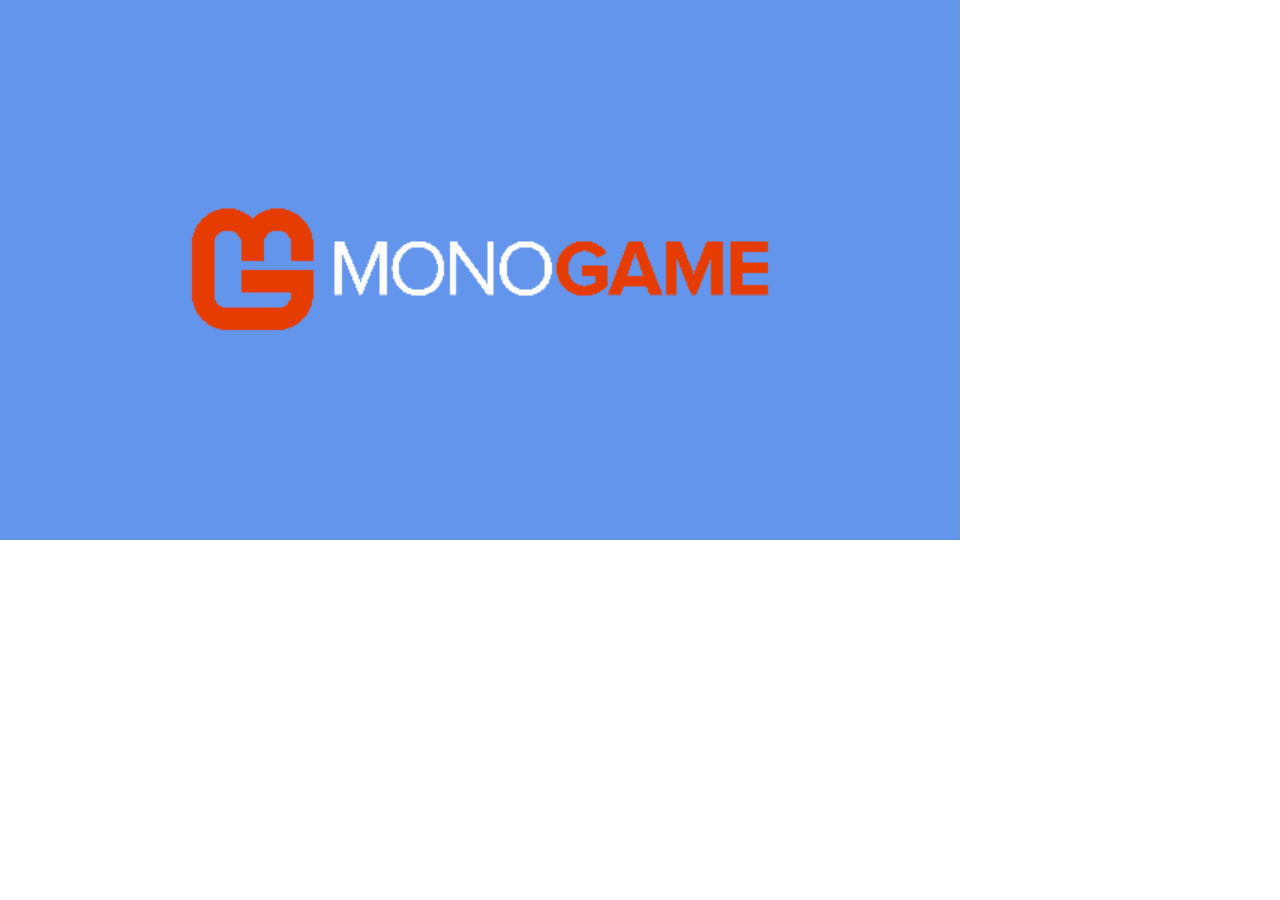
<file: index.html>
<!DOCTYPE html>
<html lang="en">
<head>
    <meta charset="utf-8">
    <meta name="viewport" content="width=device-width, initial-scale=1">
    <title>MonoGame.Web Browser Host Validation</title>
    <style>
        html, body { margin: 0; min-width: 100%; min-height: 100%; overscroll-behavior: none; }
        #monogame-host { position: fixed; inset: 0; overflow: hidden; }
        #monogame-host[data-canvas-resize-policy="Project"], #monogame-host[data-canvas-resize-policy="None"] { position: relative; inset: auto; display: inline-block; }
        #canvas { display: block; width: 100%; height: 100%; border: 0; background: #000; touch-action: none; user-select: none; -webkit-tap-highlight-color: transparent; }
        #monogame-host[data-canvas-resize-policy="Project"] #canvas, #monogame-host[data-canvas-resize-policy="None"] #canvas { width: auto; height: auto; }
        #fullscreen-validation-control { position: absolute; z-index: 2; top: 1rem; left: 1rem; }
        #keyboard-fullscreen-controls { position: absolute; z-index: 2; top: 1rem; left: 1rem; right: 1rem; max-width: 28rem; padding: 0.75rem; border-radius: 0.5rem; background: #17161d; color: white; font: 1rem system-ui, sans-serif; }
        #keyboard-fullscreen-controls[hidden] { display: none; }
        #keyboard-fullscreen-controls button { min-height: 44px; padding: 0.5rem 0.75rem; font: inherit; }
        #keyboard-fullscreen-state { display: block; margin-top: 0.5rem; white-space: pre-line; overflow-wrap: anywhere; }
        #monogame-shell-loading, #monogame-shell-error { position: absolute; z-index: 1; inset: 0; display: grid; place-items: center; padding: 2rem; background: #17161d; color: #f7f5f5; font-family: system-ui, sans-serif; text-align: center; }
        #monogame-shell-loading[hidden], #monogame-shell-error[hidden] { display: none; }
        #monogame-shell-loading { pointer-events: none; }
        .monogame-shell-panel { max-width: 24rem; }
        .monogame-shell-brand { display: flex; align-items: center; justify-content: center; gap: 0.75rem; font-size: 1.5rem; font-weight: 700; letter-spacing: 0.04em; }
        .monogame-shell-brand img { width: 3rem; height: 3rem; }
        .monogame-shell-brand .monogame-shell-logo { display: block; width: min(14rem, calc(100vw - 4rem)); height: auto; }
        #monogame-shell-message { margin: 1.5rem 0 0; line-height: 1.5; }
        .monogame-shell-indicator { width: min(100%, 16rem); height: 0.25rem; margin: 1rem auto 0; overflow: hidden; border-radius: 999px; background: #3d3a45; }
        .monogame-shell-indicator::before { display: block; width: 40%; height: 100%; content: ""; border-radius: inherit; background: #e73c00; animation: monogame-shell-loading 1.2s ease-in-out infinite; }
        #monogame-shell-error { background: #321d23; }
        @keyframes monogame-shell-loading { from { transform: translateX(-125%); } to { transform: translateX(350%); } }
        @media (prefers-reduced-motion: reduce) { .monogame-shell-indicator::before { animation: none; transform: translateX(75%); } }
    </style>
</head>
<body>
    <main id="monogame-host">
        <canvas id="canvas" width="320" height="180" aria-label="MonoGame browser host canvas"></canvas>
        <section id="keyboard-fullscreen-controls" hidden aria-label="Keyboard fullscreen test">
            <button id="keyboard-enter-fullscreen" type="button">Enter fullscreen</button>
            <button id="keyboard-exit-fullscreen" type="button">Exit fullscreen</button>
            <p>Enter fullscreen, then tap the game button below to open the input dialog.</p>
            <output id="keyboard-fullscreen-state" role="status" aria-live="polite">Waiting for the game.</output>
        </section>
        <section id="monogame-shell-loading" hidden aria-labelledby="monogame-shell-loading-title">
            <div class="monogame-shell-panel">
                <div class="monogame-shell-brand">
                    <img id="monogame-shell-loading-title" class="monogame-shell-logo" src="./mglogo.svg" alt="MonoGame">
                </div>
                <p id="monogame-shell-message" role="status" aria-live="polite">Starting MonoGame...</p>
                <div class="monogame-shell-indicator" aria-hidden="true"></div>
            </div>
        </section>
        <section id="monogame-shell-error" hidden role="alert" aria-labelledby="monogame-shell-error-title">
            <div class="monogame-shell-panel">
                <div class="monogame-shell-brand">
                    <img src="./favicon.ico" alt="">
                    <span id="monogame-shell-error-title">MonoGame could not start</span>
                </div>
                <p id="monogame-shell-error-message"></p>
            </div>
        </section>
    </main>
    <noscript><p>MonoGame.Web requires JavaScript.</p></noscript>
    <script type="module">
        const query = new URLSearchParams(globalThis.location.search);
        const keyboardFullscreenEnabled = query.has("keyboard-fullscreen");
        let dialogFullscreenTarget = null;
        const canvasResizePolicy = query.get("canvas-resize-policy") ?? "Adaptive";
        const shellMode = query.get("shell");
        const defaultShellEnabled = shellMode === "default" || shellMode === "error" || shellMode === "canvas-id";
        const loadingScreen = document.getElementById("monogame-shell-loading");
        const loadingMessage = document.getElementById("monogame-shell-message");
        const errorScreen = document.getElementById("monogame-shell-error");
        const errorMessage = document.getElementById("monogame-shell-error-message");
        const DropBudgetBatchCount = 65;
        let entryStopCompletion = null;
        const DropBudgetFileByteLength = 1024 * 1024;
        if (defaultShellEnabled) {
            loadingScreen.hidden = false;
        }

        function showShellError(message) {
            loadingScreen.remove();
            errorMessage.textContent = message;
            errorScreen.hidden = false;
        }

        function dispatchKeyboardEvent(type, code, key) {
            globalThis.dispatchEvent(new KeyboardEvent(type, { code, key }));
        }

        async function waitForDropBatchReleaseAsync(host, batchNumber) {
            const timeout = globalThis.performance.now() + 10000;
            while (host.window.stagedDropBatches.length > 0 || host.window.stagedDropBytes > 0) {
                if (globalThis.performance.now() >= timeout) {
                    throw new Error(`Drop batch ${batchNumber} was not released within ten seconds.`);
                }

                await new Promise((resolve) => globalThis.setTimeout(resolve, 0));
            }
        }

        async function validateDropBudgetAsync(host) {
            const fileSystem = host.native.fileSystem;
            const fileBytes = new Uint8Array(DropBudgetFileByteLength);

            for (let batchNumber = 1; batchNumber <= DropBudgetBatchCount; batchNumber++) {
                const file = new File([fileBytes], `drop-budget-${batchNumber}.bin`, {
                    type: "application/octet-stream"
                });
                await host.window.stageDroppedFilesAsync(
                    [file],
                    fileSystem,
                    host.native.notifyFileDrop,
                    host.native.notifyFileDropComplete);
                await waitForDropBatchReleaseAsync(host, batchNumber);
            }

            globalThis.MonoGameWebHostValidation.reportPhase(
                "dropBudgetValidated",
                `Validated ${DropBudgetBatchCount} sequential ${DropBudgetFileByteLength}-byte drops across the 64 MiB staging budget.`);
        }

        globalThis.MonoGameWebHostValidation = {
            isKeyboardFullscreenValidationEnabled() {
                return keyboardFullscreenEnabled;
            },
            getKeyboardFullscreenCanvasWidth() {
                return document.getElementById("canvas").clientWidth;
            },
            getKeyboardFullscreenCanvasHeight() {
                return document.getElementById("canvas").clientHeight;
            },
            reportKeyboardFullscreenState(phase) {
                const dialog = document.querySelector("#monogame-host dialog");
                const fullscreenTarget = document.fullscreenElement;
                const modal = dialog?.matches(":modal") ?? false;
                if (phase === "dialog opened") {
                    if (!modal) {
                        throw new Error("The keyboard dialog did not open as a modal. Verify the matching framework and runtime packages.");
                    }
                    dialogFullscreenTarget = fullscreenTarget;
                }
                const retained = phase === "dialog closed" && dialogFullscreenTarget != null
                    ? `\nFullscreen retained: ${fullscreenTarget === dialogFullscreenTarget ? "yes" : "no"}`
                    : "";
                const message = `${phase}\nFullscreen: ${fullscreenTarget?.id ?? "inactive"}\nDialog: ${modal ? "modal" : "closed"}\nInput focused: ${dialog?.contains(document.activeElement) ? "yes" : "no"}${retained}`;
                document.getElementById("keyboard-fullscreen-state").textContent = message;
                console.info("[BrowserHostValidation]", "keyboardFullscreenState", message);
            },
            reportPhase(phaseName, message) {
                console.info("[BrowserHostValidation]", phaseName, message);
                if (phaseName === "entryPoint" && query.has("host-stop-entry")) {
                    queueMicrotask(() => {
                        entryStopCompletion = globalThis.MonoGameWebHost.getActiveHost().stop();
                    });
                }
            },
            validateCanvasSize(drawingBufferWidth, drawingBufferHeight, cssWidth, cssHeight) {
                const canvas = document.getElementById("canvas");
                if (canvas == null) {
                    throw new Error("The validation canvas was not found.");
                }

                const canvasBounds = canvas.getBoundingClientRect();
                if (canvas.width !== drawingBufferWidth
                    || canvas.height !== drawingBufferHeight
                    || Math.round(canvasBounds.width) !== cssWidth
                    || Math.round(canvasBounds.height) !== cssHeight) {
                    throw new Error(`Expected canvas drawing buffer ${drawingBufferWidth}x${drawingBufferHeight} and CSS size ${cssWidth}x${cssHeight}, but found drawing buffer ${canvas.width}x${canvas.height} and CSS size ${canvasBounds.width}x${canvasBounds.height}.`);
                }
            },
            getDevicePixelWidth(cssWidth) {
                return Math.round(cssWidth * globalThis.devicePixelRatio);
            },
            getDevicePixelHeight(cssHeight) {
                return Math.round(cssHeight * globalThis.devicePixelRatio);
            },
            requestMouseMove(cssX, cssY) {
                const canvas = document.getElementById("canvas");
                if (canvas == null) {
                    throw new Error("The validation canvas was not found.");
                }

                canvas.dispatchEvent(new MouseEvent("mousemove", {
                    bubbles: true,
                    clientX: cssX,
                    clientY: cssY
                }));
            },
            requestFocusLifecycleValidation() {
                globalThis.dispatchEvent(new Event("blur"));
                globalThis.dispatchEvent(new Event("focus"));
            },
            requestKeyboardKeyDown(code, key) {
                dispatchKeyboardEvent("keydown", code, key);
            },
            requestKeyboardKeyUp(code, key) {
                dispatchKeyboardEvent("keyup", code, key);
            },
            requestKeyboardFocusLoss() {
                globalThis.dispatchEvent(new Event("blur"));
            },
            requestKeyboardFocusRestore() {
                globalThis.dispatchEvent(new Event("focus"));
            },
            isManualFocusValidationEnabled() {
                return !query.has("auto-exit") || query.has("fullscreen") || query.has("embed-fullscreen") || query.has("file-drop");
            },
            isFullscreenValidationEnabled() {
                return query.has("fullscreen");
            },
            isEmbeddingFullscreenValidationEnabled() {
                return query.has("embed-fullscreen");
            },
            isAdaptiveCanvasResizeValidationEnabled() {
                return canvasResizePolicy === "Adaptive";
            },
            isKeyboardValidationEnabled() {
                return query.has("keyboard");
            },
            isFileDropValidationEnabled() {
                return query.has("file-drop");
            },
            isUnsupportedFeatureValidationEnabled() {
                return query.has("unsupported-features");
            },
            isEmscriptenMainLoopFailureValidationEnabled() {
                return query.has("emscripten-main-loop-error");
            },
        };

        try {
            const root = document.getElementById("monogame-host");
            const canvas = document.getElementById("canvas");
            if (root == null || canvas == null) {
                throw new Error("The validation host elements were not found.");
            }

            if (shellMode === "canvas-id") {
                canvas.id = "validation-canvas";
            }

            const { start } = await import("./_monogame/monogame-web-host.js");
            const hostOptions = {
                root,
                canvas,
                applicationName: "MonoGame.Web Browser Host Validation",
                startupContentManifestUri: query.has("host-ready-error") ? "_monogame/missing-validation-manifest.txt" : undefined,
                canvasResizePolicy: shellMode === "error" ? "Invalid" : canvasResizePolicy,
                onStatus: ({ stage, message }) => {
                    globalThis.MonoGameWebHostValidation.reportPhase(stage, message);
                    if (defaultShellEnabled) {
                        loadingMessage.textContent = message;
                    }
                },
                onFirstFrame: () => {
                    if (defaultShellEnabled) {
                        loadingScreen.remove();
                    }

                    globalThis.MonoGameWebHostValidation.reportPhase("objectBootstrap", "The first managed frame completed.");

                    if (canvasResizePolicy === "Adaptive" && !query.has("embed-fullscreen") && !keyboardFullscreenEnabled) {
                        canvas.style.width = "960px";
                        canvas.style.height = "540px";
                    }

                    if (keyboardFullscreenEnabled) {
                        document.getElementById("keyboard-fullscreen-controls").hidden = false;
                        globalThis.MonoGameWebHostValidation.reportKeyboardFullscreenState("Game ready");
                    }

                    if (query.has("drop-budget")) {
                        void validateDropBudgetAsync(host).catch((error) => {
                            console.error("[BrowserHostValidation]", "Drop-budget validation failed.", error);
                            showShellError(error instanceof Error ? error.message : String(error));
                        });
                    }
                },
                onError: ({ stage, code, message }) => {
                    showShellError(`${stage}: ${code} - ${message}`);

                    globalThis.MonoGameWebHostValidation.reportPhase(stage, `${code}: ${message}`);
                }
            };
            const host = start(hostOptions);

            if (keyboardFullscreenEnabled) {
                const state = document.getElementById("keyboard-fullscreen-state");
                document.getElementById("keyboard-enter-fullscreen").addEventListener("click", async () => {
                    try {
                        if (typeof root.requestFullscreen !== "function") {
                            state.textContent = "Fullscreen API is unavailable in this browser. A windowed dialog test is still possible.";
                            return;
                        }
                        // Call directly from the DOM gesture, before awaiting anything.
                        await root.requestFullscreen();
                        globalThis.MonoGameWebHostValidation.reportKeyboardFullscreenState("Fullscreen request completed");
                    }
                    catch (error) {
                        state.textContent = `Fullscreen request failed: ${error instanceof Error ? error.message : String(error)}`;
                    }
                });
                document.getElementById("keyboard-exit-fullscreen").addEventListener("click", async () => {
                    try {
                        if (document.fullscreenElement != null) {
                            await document.exitFullscreen();
                        }
                    }
                    catch (error) {
                        state.textContent = `Fullscreen exit failed: ${error instanceof Error ? error.message : String(error)}`;
                    }
                });
                document.addEventListener("fullscreenchange", () => globalThis.MonoGameWebHostValidation.reportKeyboardFullscreenState("Fullscreen changed"));
                root.addEventListener("focusin", (event) => {
                    if (event.target instanceof HTMLInputElement && event.target.closest("dialog") != null) {
                        globalThis.MonoGameWebHostValidation.reportKeyboardFullscreenState("Input focused");
                    }
                });
            }

            if (query.has("single-active-host")) {
                try {
                    start(hostOptions);
                    throw new Error("The browser host accepted a second active session.");
                }
                catch (error) {
                    if (error?.code !== "host_already_active") {
                        throw error;
                    }

                    globalThis.MonoGameWebHostValidation.reportPhase(
                        "singleActiveHostValidated",
                        "The second browser-host start was rejected while the first session remained active.");
                }
            }

            if (query.has("fullscreen")) {
                const fullscreenButton = document.createElement("button");
                fullscreenButton.id = "fullscreen-validation-control";
                fullscreenButton.type = "button";
                fullscreenButton.textContent = "Enter fullscreen";
                fullscreenButton.addEventListener("click", () => host.window.requestFullscreen());
                root.appendChild(fullscreenButton);

                document.addEventListener("fullscreenchange", () => {
                    const fullscreen = document.fullscreenElement === root;
                    globalThis.MonoGameWebHostValidation.reportPhase(
                        "browserFullscreenChanged",
                        `Browser host fullscreen is ${fullscreen ? "active" : "inactive"}.`);
                });
            }

            if (query.has("host-stop-startup")) {
                const stopping = host.stop();
                if (stopping !== host.stop()) {
                    throw new Error("Repeated stop calls returned different promises.");
                }

                try {
                    await host.ready;
                    throw new Error("A stopped startup reported readiness.");
                }
                catch (error) {
                    if (error?.code !== "host_stopped") {
                        throw error;
                    }
                }

                await stopping;
                globalThis.MonoGameWebHostValidation.reportPhase("hostStartupStopValidated", "Stopped before runtime startup and rejected readiness.");
            }
            else if (query.has("host-ready-error")) {
                try {
                    await host.ready;
                    throw new Error("Failed startup reported readiness.");
                }
                catch (error) {
                    if (error?.code !== "content_manifest_fetch_failed") {
                        throw error;
                    }
                }

                await host.stop();
                globalThis.MonoGameWebHostValidation.reportPhase("hostReadyFailureValidated", "Startup failure rejected readiness and completed cleanup.");
            }
            else if (query.has("host-stop-entry")) {
                try {
                    await host.ready;
                    throw new Error("The game started after an entry-point stop request.");
                }
                catch (error) {
                    if (error?.code !== "host_stopped") {
                        throw error;
                    }
                }

                await entryStopCompletion;
                globalThis.MonoGameWebHostValidation.reportPhase("hostEntryStopValidated", "Stopped while the entry point staged content, before the game started.");
            }
            else if (query.has("host-stop")) {
                await host.ready;
                globalThis.MonoGameWebHostValidation.reportPhase("hostReadyValidated", "Readiness resolved after the first frame.");
                const stopping = host.stop();
                if (stopping !== host.stop()) {
                    throw new Error("Repeated stop calls returned different promises.");
                }

                await stopping;
                if (globalThis.MonoGameWebHost.getActiveHost() != null) {
                    throw new Error("The stopped host retained its active browser bridge.");
                }

                globalThis.MonoGameWebHostValidation.reportPhase("hostStopValidated", "Managed exit and browser cleanup completed through stop().");
            }
        }
        catch (error) {
            showShellError(error instanceof Error ? error.message : "The MonoGame browser host could not start.");

            console.error("[BrowserHostValidation]", "Validation bootstrap failed.", error);
        }
    </script>
</body>
</html>
</file>
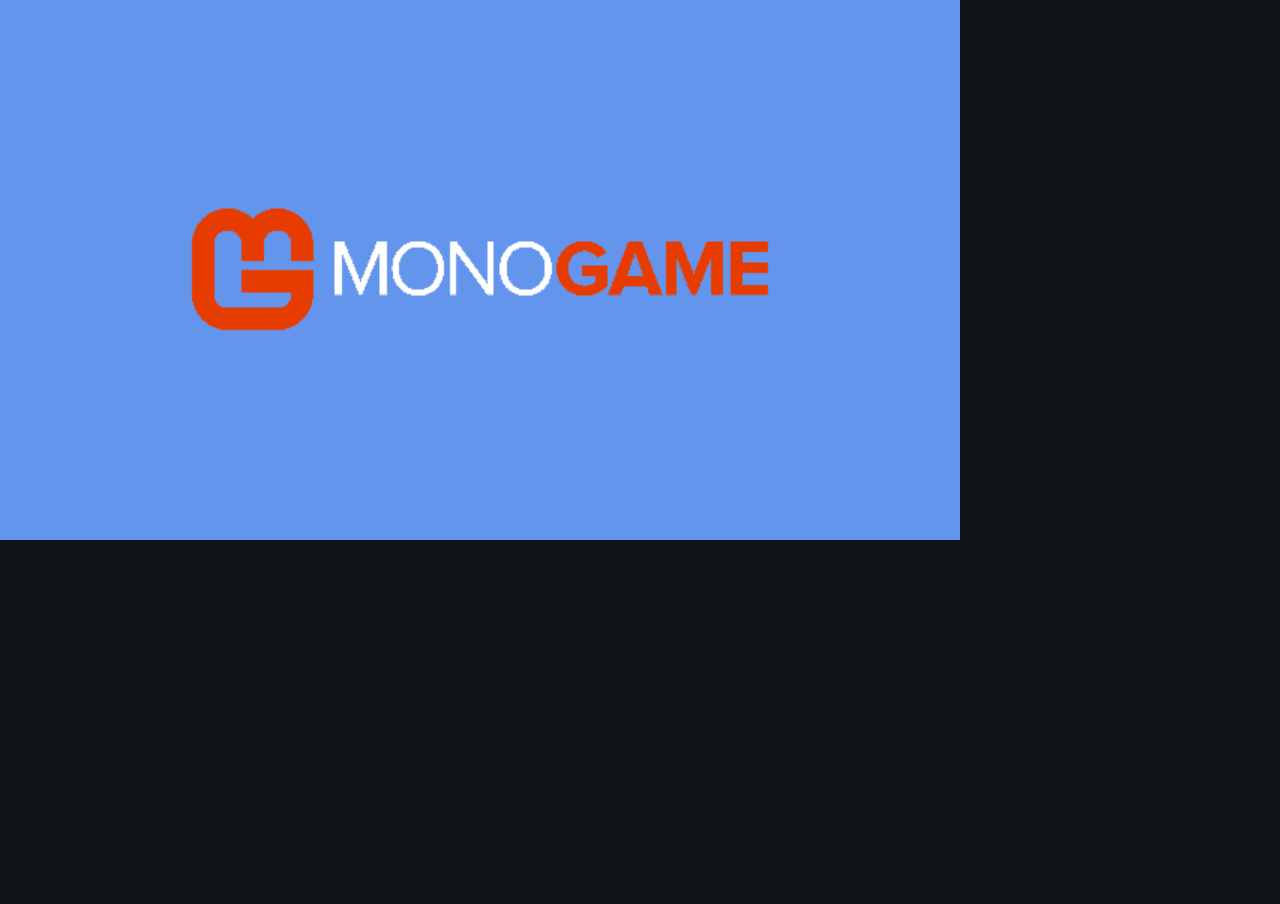
<file: embedded-permissions-policy-denial.html>
<!DOCTYPE html>
<html lang="en">

<head>
    <meta charset="utf-8">
    <meta name="viewport" content="width=device-width, initial-scale=1">
    <title>MonoGame.Web Embedded Motion Permission Denial Validation</title>
    <style>
        html,
        body,
        iframe {
            width: 100%;
            height: 100%;
            margin: 0;
            border: 0;
        }

        body {
            background: #101418;
        }
    </style>
</head>

<body>
    <iframe src="./"
            title="MonoGame.Web mobile input validation"
            allow="accelerometer 'none'"></iframe>
</body>

</html>
</file>
